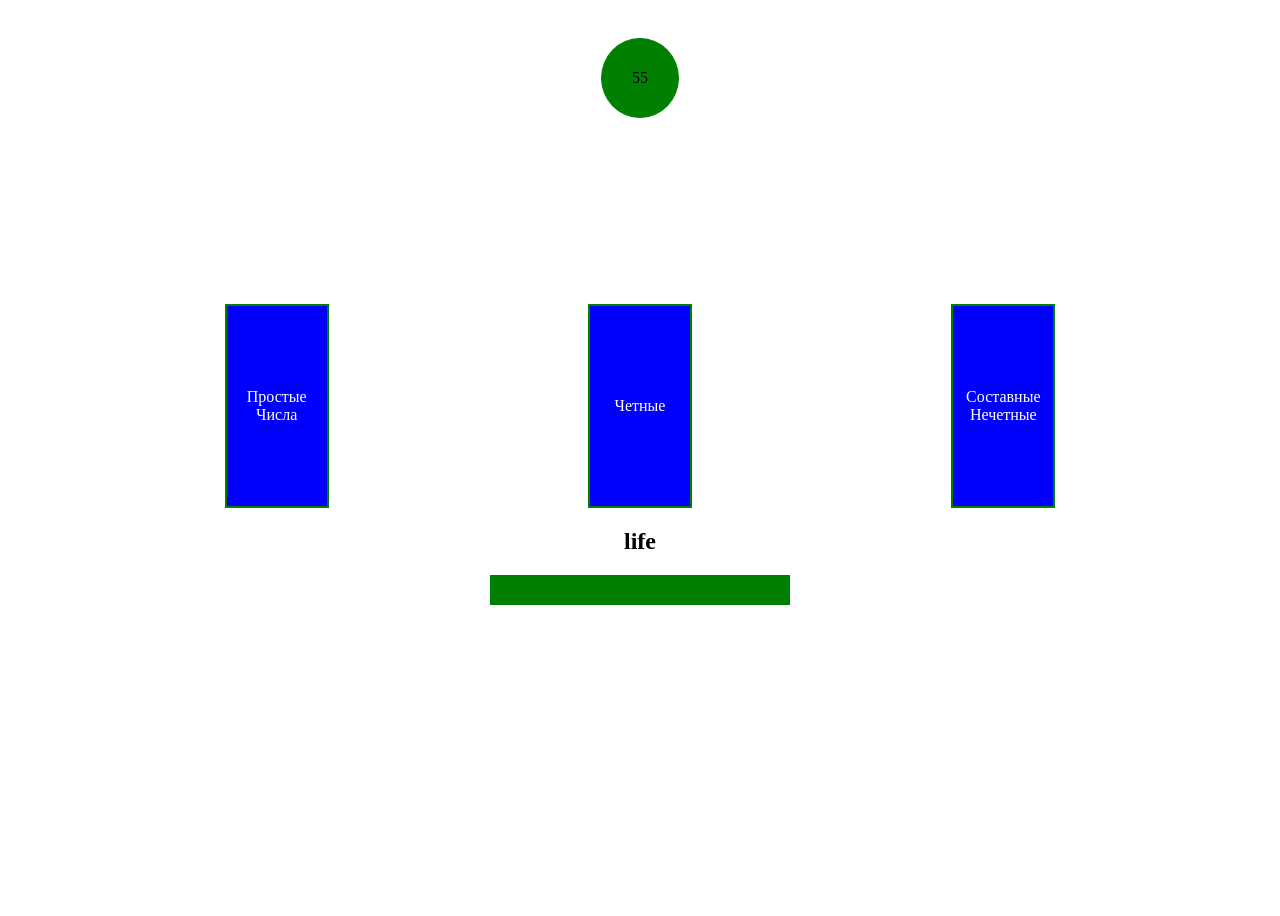
<file: index.html>
<!DOCTYPE html>
<html lang="en">
<head>
	<meta charset="UTF-8">
	<meta name="viewport" content="width=device-width, initial-scale=1.0">
	<title>Glass</title>
	<link rel="stylesheet" href="css/index.css">
</head>
<body>
	<div class="wrapper">
	<div id="glassBlock">
		<div class="glass">Простые Числа</div>
		<div class="glass">Четные</div>
		<div class="glass">Составные Нечетные</div>
		<div id="pult">
				<div id="circle"></div>
		</div>
	</div>
	<h2>life</h2>
	<div id="life"></div>
	</div>
	<script src="js/index.js"></script>
</body>
</html>
</file>
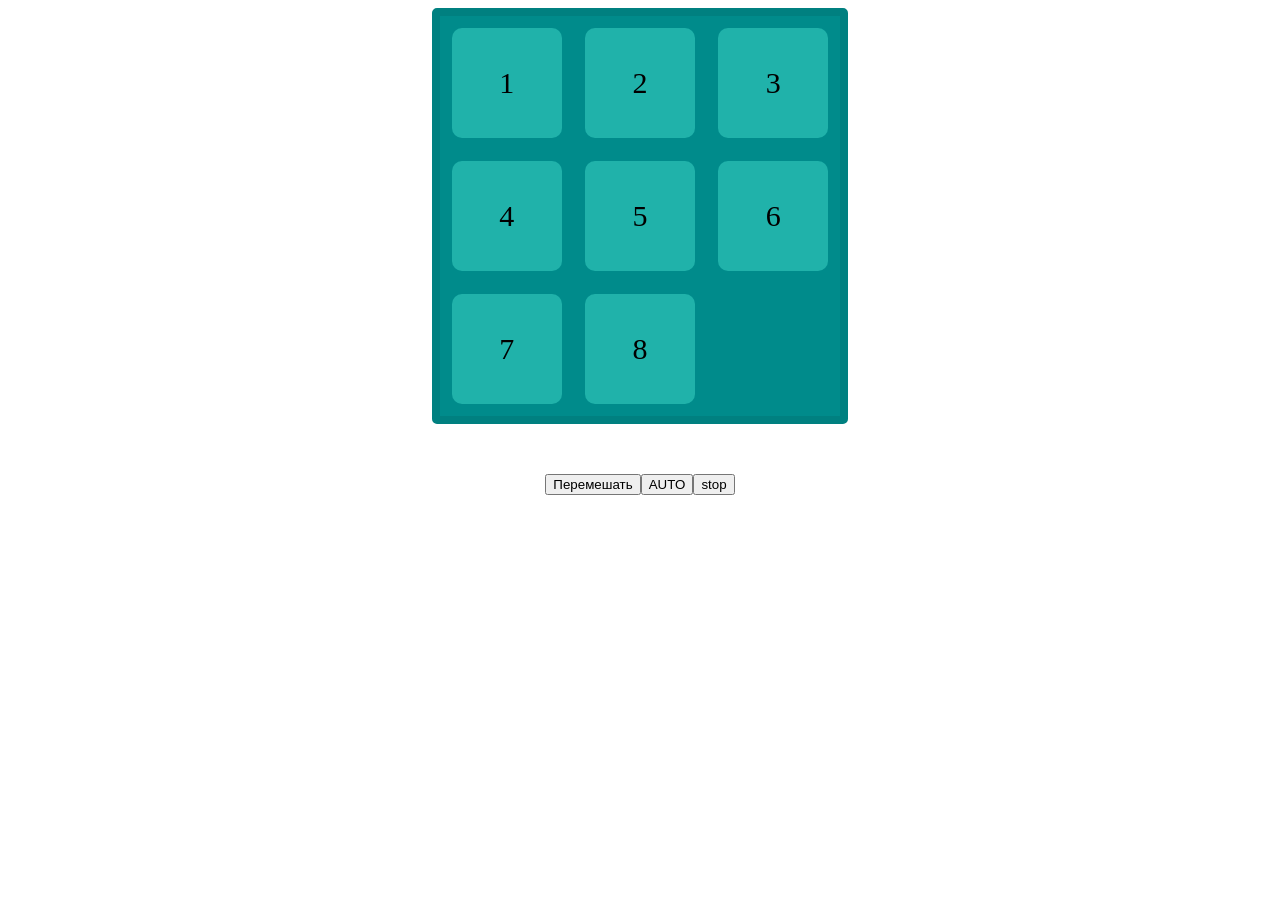
<file: My/index.html>
<!DOCTYPE html>
<html lang="en">
<head>
	<meta charset="UTF-8">
	<meta name="viewport" content="width=device-width, initial-scale=1.0">
	<title>Пятнашки</title>
	<link rel="stylesheet" href="css/index.css">
</head>
<body>
	<div id="gameBlock">
		<div class="elem border" data-border="border"></div>
		<div class="elem num mix" >1</div>
		<div class="elem num mix">2</div>
		<div class="elem num mix">3</div>
		<div class="elem border" data-border="border"></div>
		<div class="elem num mix">4</div>
		<div class="elem num mix">5</div>
		<div class="elem num mix">6</div>
		<div class="elem border" data-border="border"></div>
		<div class="elem num mix">7</div>
		<div class="elem num mix">8</div>
		<div class="elem num"  id="empty">9</div>
		<div class="elem border" data-border="border"></div>
	</div>
	<div class="button">
		<button id="random">Перемешать</button>
		<button id="auto">AUTO</button>
		<button id="stop">stop</button>
	</div>
	<script src="js/move.js"></script>
	<script src="js/index.js"></script>
</body>
</html>
</file>
<file: css/index.css>
.wrapper{
	width: 100%;
	height: 100vh;
	overflow: hidden;
}
#glassBlock{
	width: 1090px;
	height: 500px;
	margin: 0px auto;
	display: flex;
	justify-content: space-around;
	align-items: flex-end;;	
}
#pult{
	width: 100px;
	height: 100px;
	animation-duration: 5s;
	position: absolute;
	display: flex;
	justify-content: space-around;
}
#circle{
	padding: 30px;
	border:solid 1px green;
	border-radius: 50%;
	position: absolute;
	top: -370px;
	animation-duration: 5s;
	background-color: green;
	z-index: 1;

}
.glass{
	width: 100px;
	height: 200px;
	border:solid green 2px;
	background-color: blue;
	z-index: 5;
	text-align: center;
	color:white;
	display: flex;
	align-items: center;
	justify-content: center;
	cursor: pointer;
}
h2{
	text-align: center;
}
#life{
	width: 300px;
	height: 30px;
	background-color: green;
	margin: 0px auto;
}
</file>
<file: My/css/index.css>
#gameBlock{
	width: 400px;
	height: 400px;
	border:solid 8px teal;
	margin: 0px auto;
	display: flex;
	justify-content: space-around;
	align-items: center;
	flex-wrap: wrap;
	background-color: darkcyan;
	border-radius: 5px;
}
.elem{
	width: 110px;
	height: 110px;
	text-align: center;
	display: flex;
	align-items: center;
	justify-content: center;
	font-size: 30px;
	border-radius: 10px;
	background-color: lightseagreen;
	cursor: pointer;
}
.border{
	display: none;
}


#empty{
	opacity: 0;
	cursor: auto;
}
.button{
	margin: 50px auto;
	width: 300px;
	display: flex;
	justify-content: center;
}
</file>
